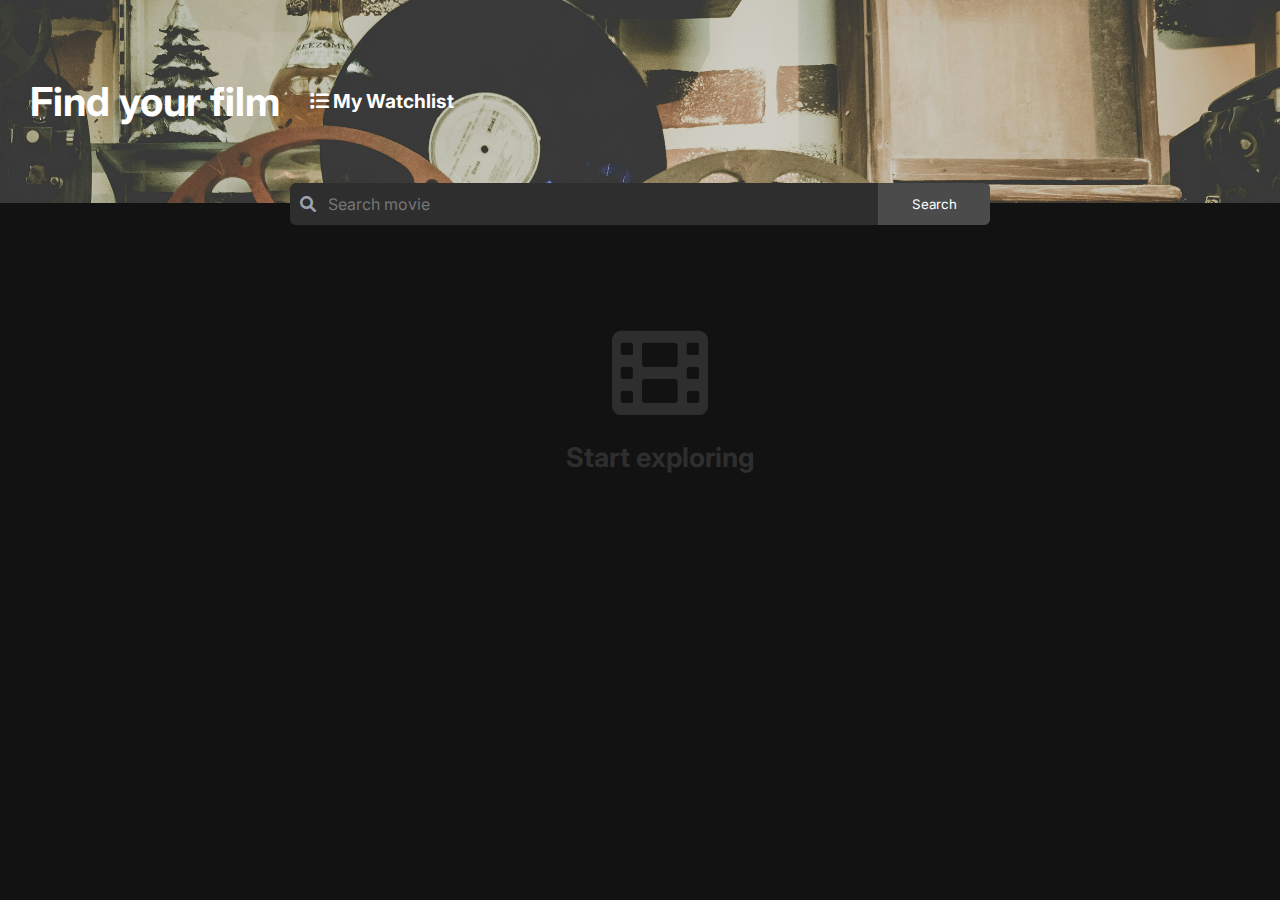
<file: index.html>
<html lang="en">
    <head>
        <title>Movie Watchlist</title>
        <!-- FontAwesome Icons -->
        <link rel="stylesheet" href="https://cdnjs.cloudflare.com/ajax/libs/font-awesome/6.0.0/css/all.min.css">
        <!-- Google Fonts -->
        <link rel="preconnect" href="https://fonts.googleapis.com">
        <link rel="preconnect" href="https://fonts.gstatic.com" crossorigin>
        <link href="https://fonts.googleapis.com/css2?family=Inter:wght@400;500;700;800&display=swap" rel="stylesheet">
        <!-- Main Stylesheet -->
        <link rel="stylesheet" href="index.css">
        <!-- Ensures the website is responsive on all devices -->
        <meta name="viewport" content="width=device-width,initial-scale=1.0">
    </head>
    <body>
        <!-- Notification container for alerts -->
        <div id="notification" class="notification"></div>

        <!-- Header section with site title and watchlist link -->
        <div id="header">
            <h1><a href="index.html">Find your film</a></h1>
            <p><a href="watchlist.html"><i class="fa-solid fa-list"></i> My Watchlist</a></p>
        </div>

        <!-- Search form -->
        <form id="search-container">
            <i class="fa-solid fa-magnifying-glass"></i>
            <input type="search" placeholder="Search movie" id="search-input" required>
            <button id="search-button">Search</button>
        </form>

        <!-- Movie list container -->
        <div id="movielist-container">
            <div class="msg">
                <i class="fa-solid fa-film" id="film-icon"></i>
                <h2>Start exploring</h2>
            </div>
        </div>

        <!-- JavaScript File -->
        <script src="index.js"></script>
    </body>
</html>
</file>
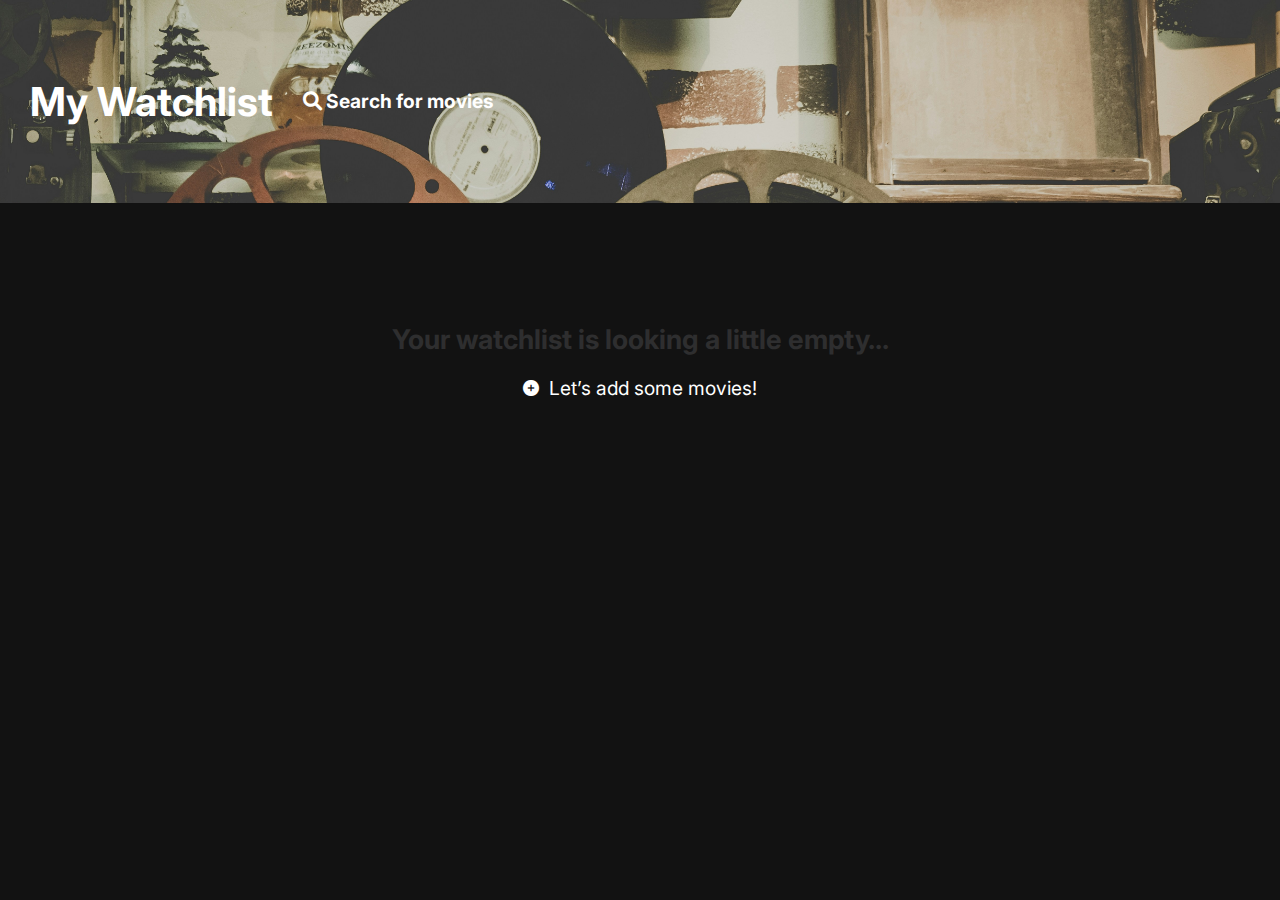
<file: watchlist.html>
<html lang="en">
    <head>
        <title>Movie Watchlist</title>
        <!-- FontAwesome Icons -->
        <link rel="stylesheet" href="https://cdnjs.cloudflare.com/ajax/libs/font-awesome/6.0.0/css/all.min.css">
        <!-- Google Fonts -->
        <link rel="preconnect" href="https://fonts.googleapis.com">
        <link rel="preconnect" href="https://fonts.gstatic.com" crossorigin>
        <link href="https://fonts.googleapis.com/css2?family=Inter:wght@400;500;700;800&display=swap" rel="stylesheet">
        <!-- Main Stylesheet -->
        <link rel="stylesheet" href="index.css">
        <!-- Ensures the website is responsive on all devices -->
        <meta name="viewport" content="width=device-width,initial-scale=1.0">
    </head>
    <body>
        <!-- Notification Container -->
        <div id="notification" class="notification"></div>

        <!-- Header Section -->
        <div id="header">
            <h1><a href="index.html">My Watchlist</a></h1>
            <p><a href="index.html"><i class="fa-solid fa-magnifying-glass"></i> Search for movies</a></p>
        </div>

        <!-- Watchlist Container -->
        <div id="watchlist-container">
            <div class="msg">
                <h2>Your watchlist is looking a little empty...</h2>
                <a href="index.html" id="watchlist-add-button">
                    <i class="fa-solid fa-circle-plus" id="add-icon"></i>
                    <p>Let’s add some movies!</p>
                </a>
            </div>
        </div>

        <!-- JavaScript File -->
        <script src="watchlist.js"></script>
    </body>
</html>
</file>
<file: index.css>
/* 
=================================
   Global Styles
=================================
*/
body {
    margin: 0;
    padding: 0;
    font-family: 'Inter', sans-serif;
    background-color: #121212;
    font-size: 1rem;
}

a, button {
    cursor: pointer;
    font-family: inherit;
}

a {
    text-decoration: none;
    color: #ffffff;
}

/* 
=================================
   Header Styles
=================================
*/
#header {
    display: flex;
    justify-content: space-between;
    align-items: center;
    padding: 3.125rem 1.875rem; /* 50px 30px */
    background-image: url(movie.jpeg);
    background-size: cover;
}

#header h1 {
    font-size: 1.8rem; 
}

#header p {
    font-size: 0.875em;
    font-weight: bold;
}

/* 
=================================
   Search Container Styles
=================================
*/
#search-container {
    display: flex;
    justify-content: space-between;
    background-color: #2E2E2F;
    align-items: center;
    border-radius: 0.375rem; /* 6px */
    width: 90%;
    margin: auto;
    margin-top: -1.25rem; /* -20px */
}

#search-container i {
    color: #9CA3AF;
    font-size: 1em;
    padding: 0.625em;
} 

#search-container input {
    border: none;
    background-color: #2E2E2F;
    margin-right: auto;
    width: 90%;
    color: #ffffff;
    font-family: inherit;
    font-size: 1rem;
}

#search-container button {
    border: none;
    background-color: #4b4b4b;
    padding: 1em 2.5em;
    border-radius: 0.375rem; /* 6px */
    border-bottom-left-radius: 0;
    border-top-left-radius: 0;
    color: #ffffff;
}

/* 
=================================
   Message Styles (for empty state)
=================================
*/
.msg {
    display: flex;
    flex-direction: column;
    align-items: center;
    justify-content: center;
    margin-top: 6.25rem; /* 100px */ 
}

#film-icon {
    font-size: 4.375rem;
    color: #2e2e2f;
}

.msg h2 {
    color: #2e2e2f;
    margin: 0;
    font-size: 1.125rem; 
    margin-top: 1.25rem;
}

.msg #watchlist-add-button {
    display: flex;
    gap: 10px;
    color: #ffffff;
    background-color: #121212;
    margin-top: 1.25rem;
    align-items: center;
    padding: 0;
    
}

.msg #watchlist-add-button p {
    margin: 0;
}

/* 
=================================
   Movie List Styles
=================================
*/
#movielist-container,
#watchlist-container {
    padding: 0 1.25rem;
}

#movie-list {
    display: flex;
    align-items: center;
    max-width: 460px;
    gap: 20px;
    margin: 1.25rem auto;
    color: #ffffff;
}

#watchlist-container #movie-list:nth-child(n+2) {
    margin-top: 0;
}

.movie-poster {
    width: 99px;
    height: 147.41px;
}

#movie-info-one {
    display: flex;
    align-items: center;
    gap: 5px;
}

.movie-title {
    margin: 0.635em 0; 
    font-size: 1.125em;
    max-width: 290px;
    font-weight: 500;
}

.star-icon {
    color: #FEC654;
}

#movie-info-two {
    display: flex;
    justify-content: space-between;
}

#movie-list p {
    font-size: 0.65em;
    margin: 0.4375em 0;
}

.movie-plot {
    font-size: 0.875em;
    color: #a5a5a5;
    max-width: 400px;
}

.movie-runtime i,
.movie-genre i {
    display: none;
}

#movie-list #add-button,
#movie-list #remove-button {
    display: flex;
    align-items: center;
    background-color: #121212;
    border: none;
    color: white;
    gap: 5px;
}

hr{
    max-width: 460px;
}

#movielist-container hr:last-child,
#watchlist-container hr:last-child {
    display: none;
}

/* 
=================================
   Notification Styles
=================================
*/
.notification {
    display: none;
    position: fixed;
    bottom: 20px;
    right: 20px;
    background-color: #ee9b00;
    color: #ffffff;
    border-radius: 5px;
    z-index: 1000;
    box-shadow: 0px 0px 10px rgba(0, 0, 0, 0.5);
    margin-left: 1.25rem;
}

.notification-content {
    display: flex;
    align-items: center;
    gap: 15px;
    padding: 0.625em 1.25em;
    line-height: 1.5;
}

.notification i {
    font-size: 2.1875em;
}

.notification h3 {
    margin: 0;
    font-size: 1em;
    font-weight: 500;
}

.notification p {
    margin: 0;
    font-size: 0.8em;
}

.notification a {
    border-bottom: 1px solid #ffffff;
}

.notification.show {
    display: block;
}

/* 
=================================
   Media Queries
=================================
*/
@media(min-width: 768px) {

    #header {
        justify-content: start;
        gap: 30px;
    }

    #header h1 {
        font-size: 2.5rem;
    }
    
    #header p {
        font-size: 1.2rem;
    }

    #search-container {
        max-width: 700px;
    }

    #film-icon {
        font-size: 6rem;
        color: #2e2e2f;
    }
    
    .msg h2 {
        color: #2e2e2f;
        margin: 0;
        font-size: 1.7em;
        margin-top: 1.25rem;
    }

    #watchlist-add-button p {
        font-size: 1.2em;
    }

    #movie-list {
        max-width: 500px;
    }

    #movie-list p {
        font-size: 0.8em;
    }
    
    .movie-plot {
        font-size: 0.9em;
        color: #a5a5a5;
        max-width: 400px;
    }

    .movie-runtime i,
    .movie-genre i {
        display: inline-block;
    }

    hr {
        max-width: 500px;
    }

}

@media(min-width: 992px) {

    #movielist-container {
        display: grid;
        grid-template-columns: repeat(2, 1fr);
        gap: 20px;
    }

    #movielist-container .msg {
        position: absolute;
        width: 100%;
    }

    #movielist-container hr {
        display: none;
    }

    .movie-poster {
        width: 150px;
        height: 223.35px;
    }

    #movie-list {
        width: 100%;
    }
    
    .movie-title {
        margin: 0.635em 0;
        font-size: 1.3em;
        max-width: 290px;
        font-weight: 500;
    }

    #movie-info-one {
        flex-direction: column;
        align-items: start;
    }

    .movie-title {
        margin: 0;
    }

    #movie-info-two {
        flex-direction: column;
    }
    
    #movie-list #add-button,
    #movie-list #remove-button {
        display: flex;
        justify-content: center;
        background-color: #121212;
        border: none;
        color: white;
        gap: 5px;
        border: 1px solid white;
        border-radius: 6px;
        width: 90px;
        margin: 0.635em 0;
    }


}

@media(min-width: 1500px) {
    #movielist-container {
        grid-template-columns: repeat(3, 1fr);
    }

    .movie-list {
        width: 100%;
    }
}
</file>
